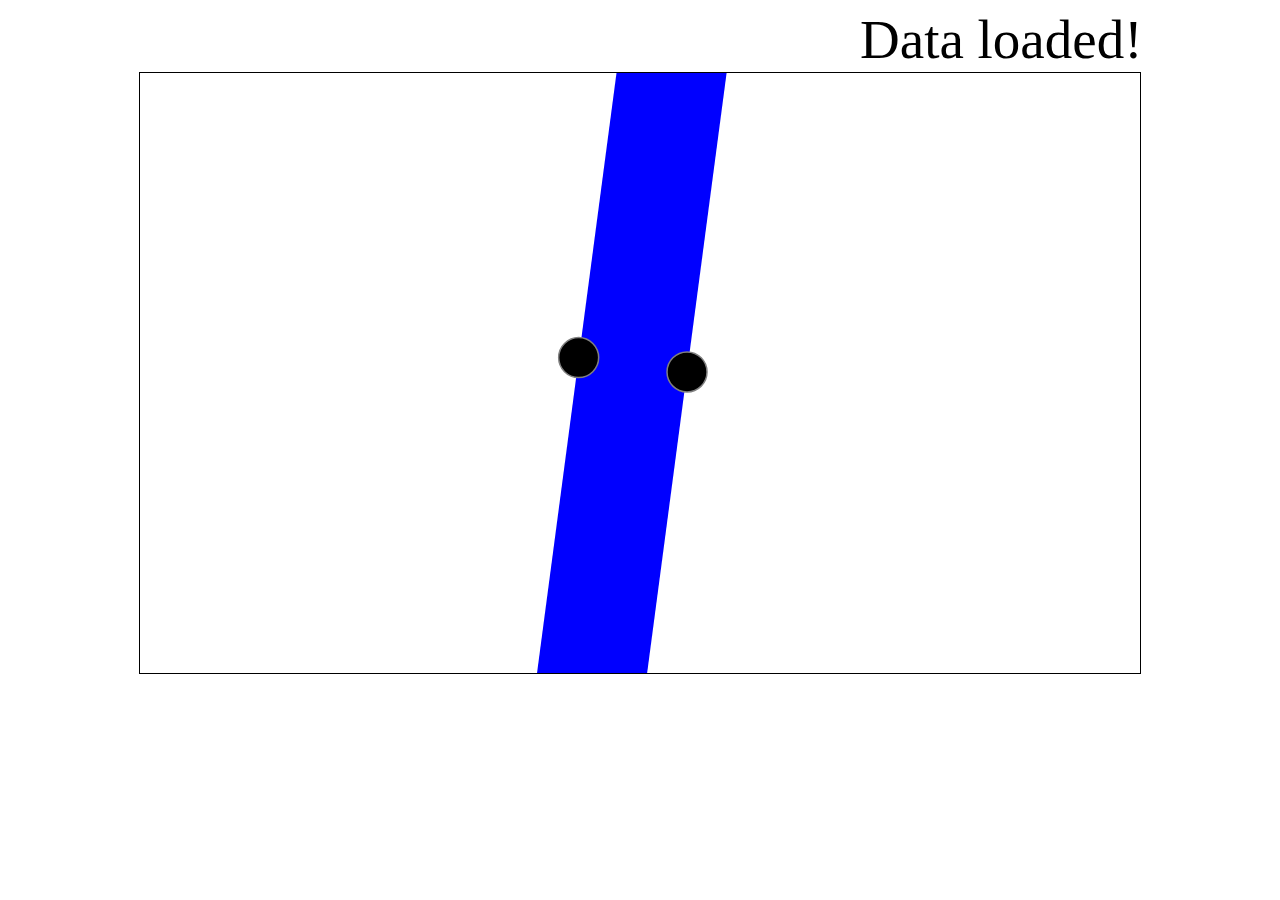
<file: indexold.html>
<!DOCTYPE html>
<html>
	<head>
		<!-- 
			<script src="http://d3js.org/d3.v2.js"></script>
			<script src="https://ajax.googleapis.com/ajax/libs/prototype/1.7.0.0/prototype.js"></script>
			<script src="http://code.jquery.com/jquery-1.7.2.js"></script>
			-->
		<script src="d3.v3.min.js"></script>
		<script src="prototype.js"></script>
		<script src="http://code.jquery.com/jquery-1.7.2.js"></script>
		<script src="jquery.rdfquery.core-1.0.js"></script>
		<script type='text/javascript' src='/javascripts/jquery.tipsy.js'></script>
		<script src="th-rdf-d3.js"></script>
		
		<link href="style.css" rel="stylesheet" type="text/css">
		<link rel="stylesheet" href="/stylesheets/tipsy.css" type="text/css" />
	</head>
	<body>
		<div id="viz">			
		</div>
		
	</body>
</html>
</file>
<file: style.css>
.link {
  stroke-width: 77777777777777777777777777777777777777777777777777777777777777777777777777777px;
}

.link.selection {
  stroke: orange;
  stroke-opacity: 0;
  stroke-width: 15px;
}

.link.selection.hover {
  stroke-opacity: 0.8;
}

.link.resource {
  stroke: blue;
}

.link.blank {
  stroke: #000030;
}

.link.literal {
  stroke: grey;
}

.node {	
  fill: #000;
  stroke: grey;
}

.node.resource { 
  fill: #000;
  stroke-width: 1.5px;
}

.node.blank { 
  fill: white;
  stroke: black;
  stroke-width: 1px;
}

.node.literal {	
  fill: grey;
  stroke: black;
  stroke-width: 1px;
}

.hover {
	stroke: red;
	stroke-width: 2px;
}

#viz {
	text-align: center;
}

#viz svg.screen {
	border: solid;
	border-width: 1px;
}

text.shadow {
	
	stroke: white;
	stroke-width: 5px;
	stroke-opacity: 1;
}

marker#resourceArrow {
	fill: blue;
	stroke: blue;
}

marker#literalArrow {
    fill: grey;
    stroke: grey;
}

marker#blankArrow {
    fill: #000030;
    stroke: #000030;
}
</file>
<file: stylesheets/tipsy.css>
.tipsy { font-size: 10px; position: absolute; padding: 5px; z-index: 100000; }
  .tipsy-inner { background-color: #000; color: #FFF; max-width: 200px; padding: 5px 8px 4px 8px; text-align: center; }

  /* Rounded corners */
  .tipsy-inner { border-radius: 3px; -moz-border-radius: 3px; -webkit-border-radius: 3px; }
  
  /* Uncomment for shadow */
  /*.tipsy-inner { box-shadow: 0 0 5px #000000; -webkit-box-shadow: 0 0 5px #000000; -moz-box-shadow: 0 0 5px #000000; }*/
  
  .tipsy-arrow { position: absolute; width: 0; height: 0; line-height: 0; border: 5px dashed #000; }
  
  /* Rules to colour arrows */
  .tipsy-arrow-n { border-bottom-color: #000; }
  .tipsy-arrow-s { border-top-color: #000; }
  .tipsy-arrow-e { border-left-color: #000; }
  .tipsy-arrow-w { border-right-color: #000; }
  
	.tipsy-n .tipsy-arrow { top: 0px; left: 50%; margin-left: -5px; border-bottom-style: solid; border-top: none; border-left-color: transparent; border-right-color: transparent; }
    .tipsy-nw .tipsy-arrow { top: 0; left: 10px; border-bottom-style: solid; border-top: none; border-left-color: transparent; border-right-color: transparent;}
    .tipsy-ne .tipsy-arrow { top: 0; right: 10px; border-bottom-style: solid; border-top: none;  border-left-color: transparent; border-right-color: transparent;}
  .tipsy-s .tipsy-arrow { bottom: 0; left: 50%; margin-left: -5px; border-top-style: solid; border-bottom: none;  border-left-color: transparent; border-right-color: transparent; }
    .tipsy-sw .tipsy-arrow { bottom: 0; left: 10px; border-top-style: solid; border-bottom: none;  border-left-color: transparent; border-right-color: transparent; }
    .tipsy-se .tipsy-arrow { bottom: 0; right: 10px; border-top-style: solid; border-bottom: none; border-left-color: transparent; border-right-color: transparent; }
  .tipsy-e .tipsy-arrow { right: 0; top: 50%; margin-top: -5px; border-left-style: solid; border-right: none; border-top-color: transparent; border-bottom-color: transparent; }
  .tipsy-w .tipsy-arrow { left: 0; top: 50%; margin-top: -5px; border-right-style: solid; border-left: none; border-top-color: transparent; border-bottom-color: transparent; }
</file>
